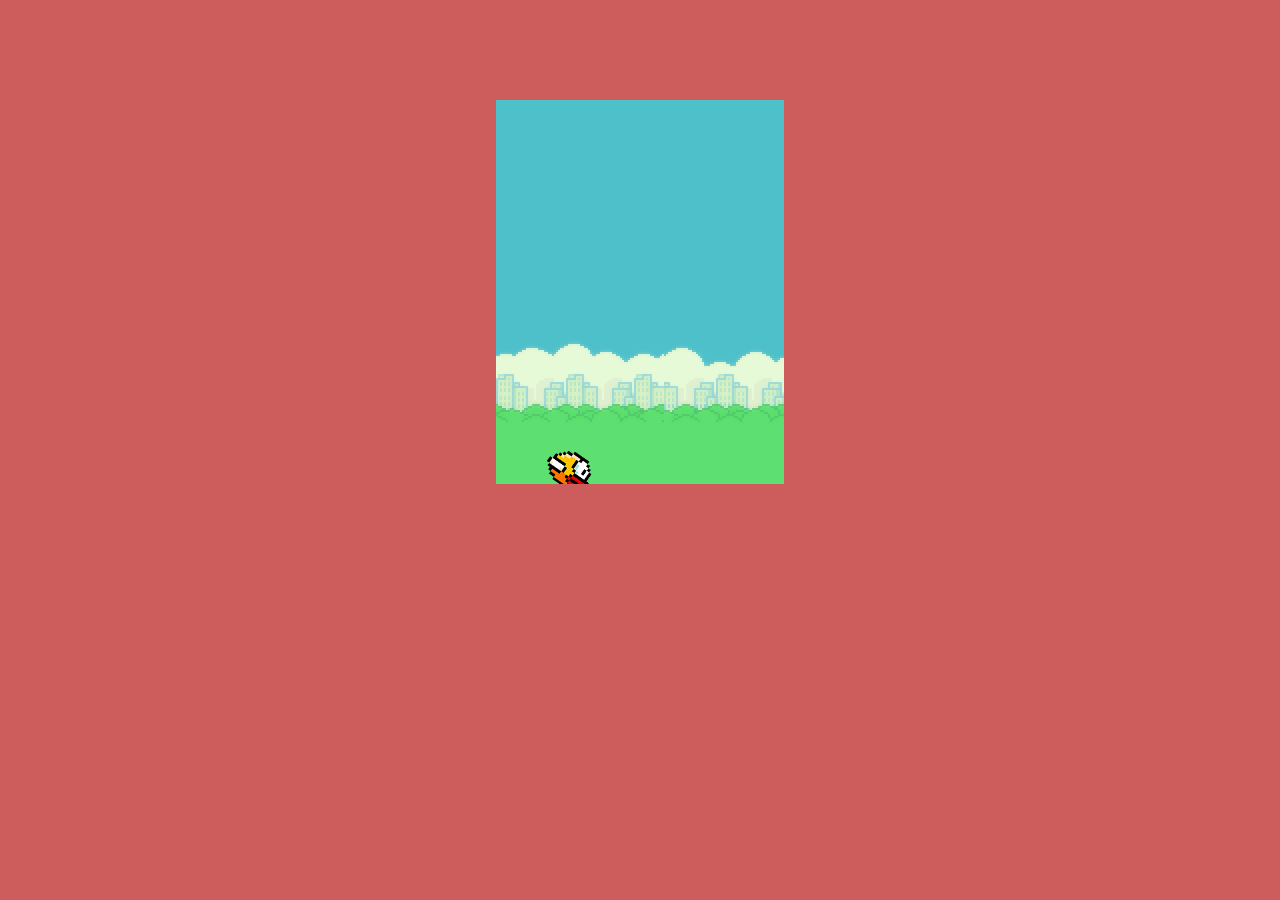
<file: flappy-bird/index.html>
<!DOCTYPE html>
<html lang="no">
<head>
    <meta charset="UTF-8">
    <meta name="viewport" content="width=device-width, initial-scale=1.0">
    <meta http-equiv="X-UA-Compatible" content="ie=edge">
    <title>Flappy Bird</title>
    <link rel="stylesheet" href="./index.css">
</head>
<body>
    
    <main>
        <img id="theBird" src="./img/flappy-bird.png">
    </main>

    <script src='./index.js'></script>
</body>
</html>
</file>
<file: flappy-bird/index.css>
body {
    margin: 0;
    background-color: indianred;
}

main {
    background-image: url("img/bakgrunn.png");    
    position: relative;
    background-color: lightblue;
    height: 384px;
    width: 288px;
    margin: 100px auto;
    overflow: hidden;
}

#theBird {
    position: absolute;
    left: 50px;
    top: 100px;
    width: 50px;
    user-select: none;
}
</file>
